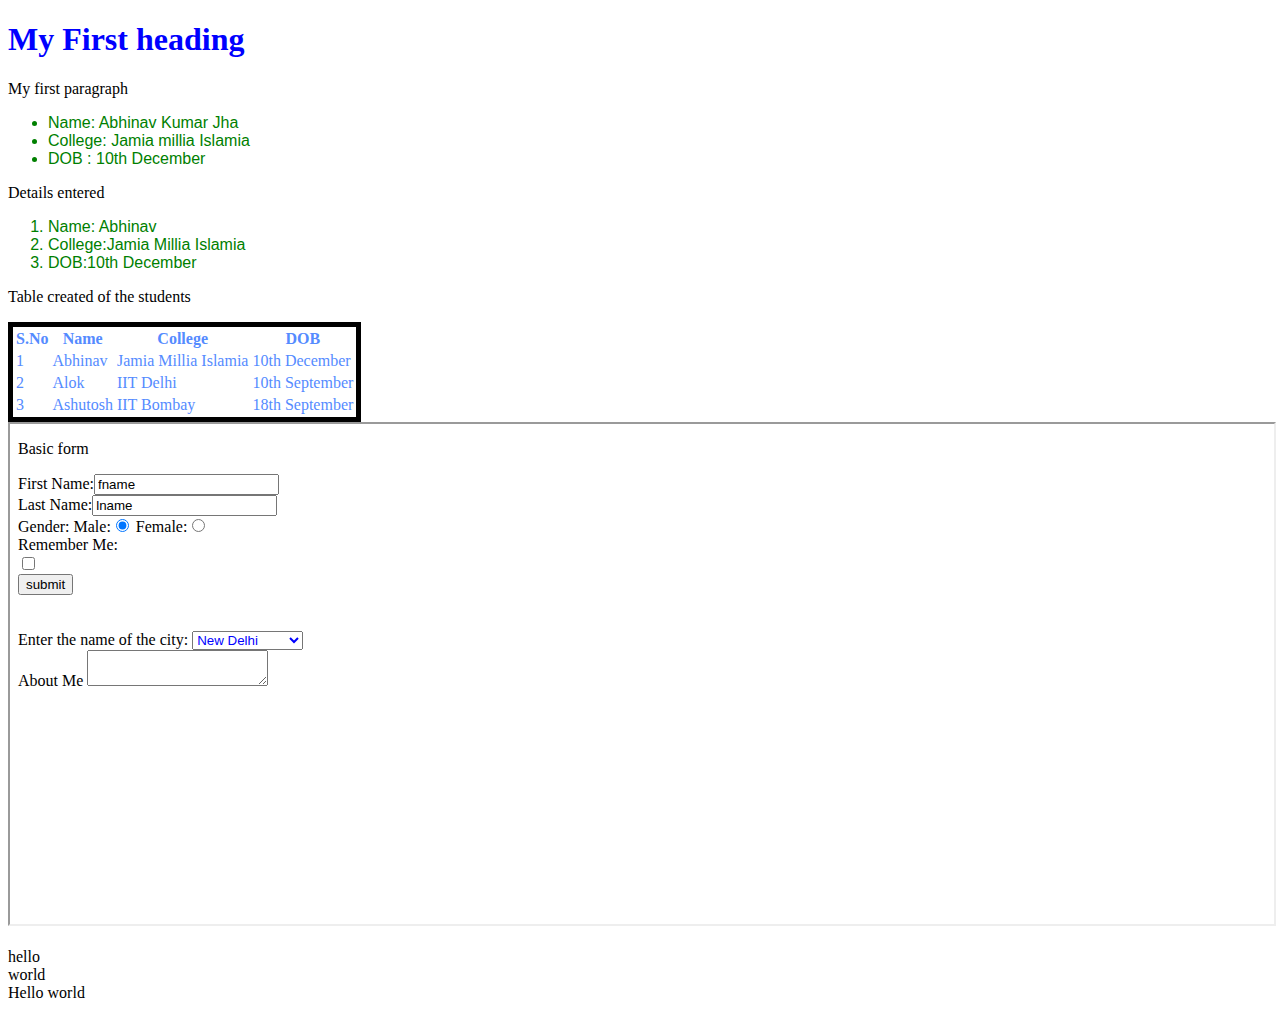
<file: index.html>
<!DOCTYPE HTML>
<html lang = "en-US">
	<head>
	<meta http-equiv="refresh" content="30">
		<title>Basic assignment</title>
		<link  rel="stylesheet" href = "style.css" type="text/css"/>
	</head>	
	<body>
		<h1 id="firstHeading">My First heading</h1>
		<p>My first paragraph</p>
		<ul>
			<li class="studentDetails">Name: Abhinav Kumar Jha</li>
			<li class="studentDetails">College: Jamia millia Islamia</li>
			<li  class="studentDetails"> DOB : 10th December </li>
		</ul>
		<p>Details entered</p>
		<ol type="1">
			<li class="studentDetails">Name: Abhinav</li>
			<li class="studentDetails">College:Jamia Millia Islamia</li>
			<li class="studentDetails">DOB:10th December</li>
		</ol>
		
		<p> Table created of the students </p>
		<table id="detailsTable">
			<tr>
				<th>S.No</th>
				<th>Name</th>
				<th>College</th>
				<th>DOB</th>
			</tr>
			<tr>
				<td>1</td>
				<td>Abhinav</td>
				<td>Jamia Millia Islamia</td>
				<td>10th December</td>
			</tr>
			<tr>
				<td>2</td>
				<td>Alok</td>
				<td>IIT Delhi</td>
				<td>10th September</td>
			</tr>
			<tr>
				<td>3</td>
				<td>Ashutosh</td>
				<td>IIT Bombay</td>
				<td>18th September</td>
			</tr>
		</table>
		<!-- this is the frame inside the main window -->
		<iframe src = "user_form.html" height="500" width="100%" name="iframe_s"></iframe>
		
		<br>
		<br>
		
		<div>hello</div>
		<div>world</div>
		
		<span>Hello</span>
		<span>world</span>
		<script type="text/javascript" src = "script.js"></script>
	</body>
</html>
</file>
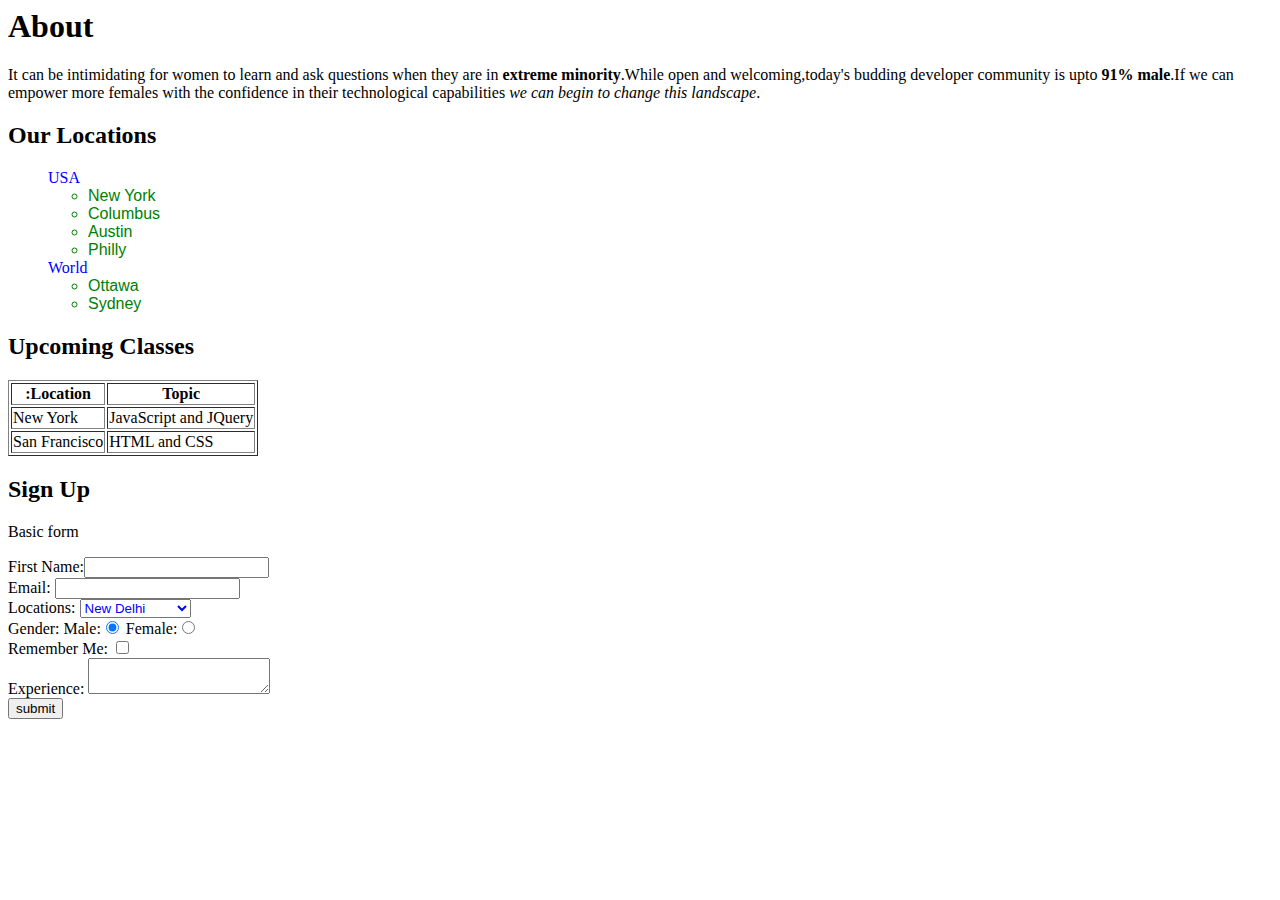
<file: html_css_practise/index.html>
<html>
<head>
<!--
<link rel="stylesheet" type="text/css" src="htmlcss_practise/style.css">
-->
<style type="text/css">
@media screen and (min-width:480px) and (max-width:720px){
	body{
		background-color:lightgreen;
	}
}
.city{
	font-family:Helvetica;
	color:green;
	list-style-type:circle;
}
#cityNames{
	color:blue;
	list-style-type:disc;
}
#locationSubject{
	color:black;
	border=5px;
}
</style>
<meta http-equiv="refresh" content="30">
<title>Assignment</title>
</head>

<body>
<h1>About</h1>
<p> It can be intimidating for women to learn and ask questions when they are in <b>extreme minority</b>.While open and welcoming,today's budding developer community is upto <b>91% male</b>.If we can empower more females with the confidence in their technological capabilities <i>we can begin to change this landscape</i>.

<h2> Our Locations </h2>
		<ul id="cityNames">USA
			<ul>
			<li class="city">New York</li>
			<li class="city">Columbus</li>
			<li  class="city">Austin</li>
			<li  class="city">Philly</li>
			</ul>
			World<ul>
			<li class="city">Ottawa</li>
			<li class="city">Sydney</li>
			</ul>
		</ul>
		<p><h2>Upcoming Classes</h2></p>
		<table id="locationSubject" border="1px solid">
			<tr>
				<th>:Location</th>
				<th>Topic</th>
			</tr>
			<tr>
				<td>New York</td>
				<td>JavaScript and JQuery</td>
			</tr>
			<tr>
				<td>San Francisco</td>
				<td>HTML and CSS</td>
			</tr>
		</table>
		<h2>Sign Up</h2>
		<body>
		<p>Basic form</p>
		<form action="" method="">
		<div><label>First Name:</label><input type="text" name="fname" value=""/></div>
		<div><label>Email: </label><input type="text" name="email" value=""/></div>
		
		<label>Locations:</label>
			<select name="city" style="color:blue">
				<option value="delhi">New Delhi</option>
				<option value="beng">Bengaluru</option>
				<option value="bbs">Bhubaneshwar</option>
				<option value="vrns">Varanasi</option>
				<option value="kpr">Kanpur</option>
				<option value="bmb">Mumbai</option>
			</select>
		<div><label>Gender: </label>Male:<input type="radio" name="Gender" checked value="Male"/>
					 Female:<input type="radio" name="Gender"  value="Female"/></div>
		<div><label> Remember Me: </label>
		<input type="checkbox" name="remember" value="yes"/></div>
		<label> Experience: </label><textarea height ="100px" width="100px"></textarea>
		<div><input type="submit" name="submit" value="submit"/></div>
		</form>
		
</body>
</html>
</file>
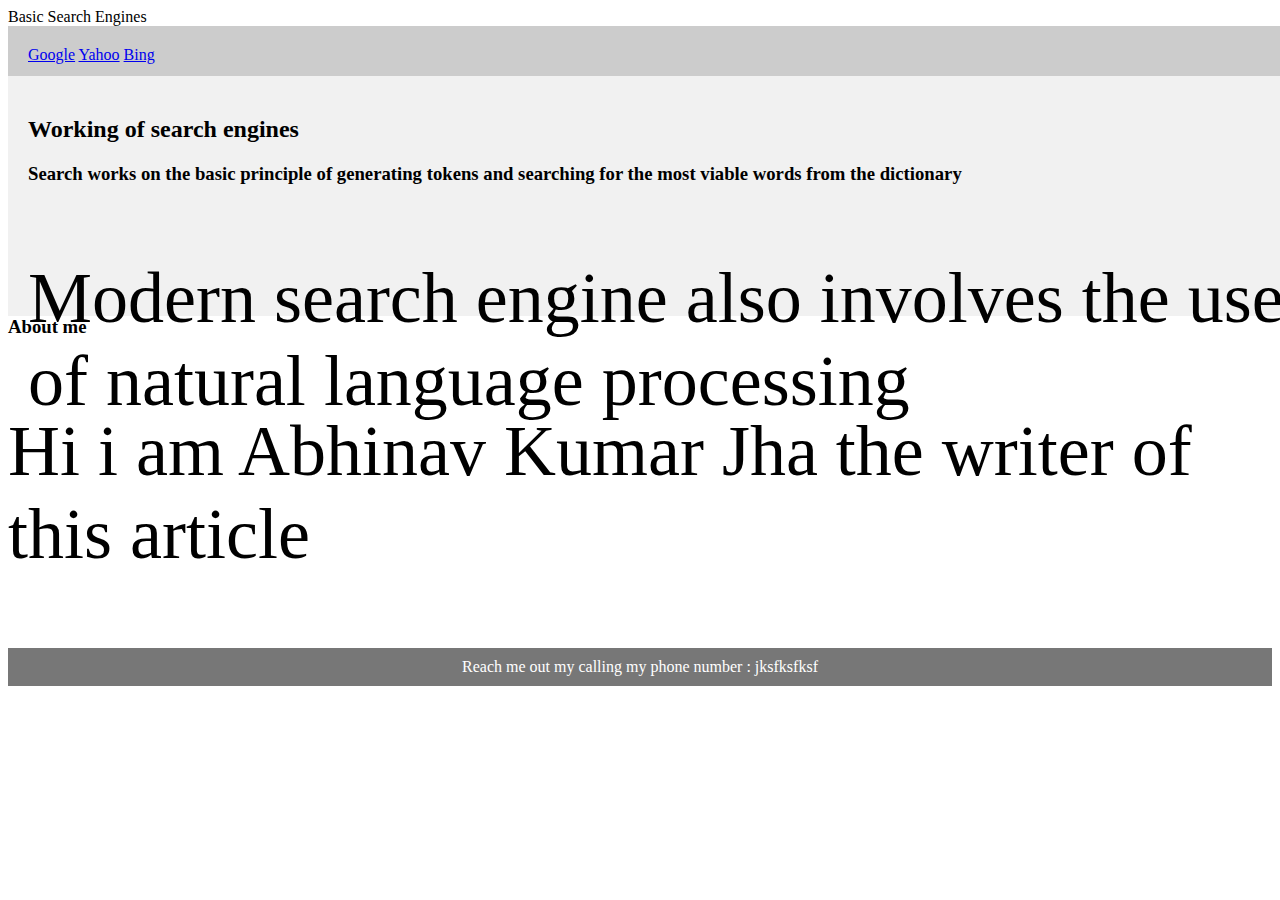
<file: app_text.html>
<html>
<head>
<meta http-equiv="refresh" content="30">
<link rel="stylesheet" type="text/css" href="style.css">
<title>My first application project</title>
</head>
	<body>
		<header>Basic Search Engines</header>
			<nav>
				<a href="www.google.com">Google</a>
				<a href="www.yahoo.com">Yahoo</a>
				<a href="www.bing.com">Bing</a>
			</nav>
		<article>
			<h2>Working of search engines</h2>
			<section>
				<h3>Search works on the basic principle of generating tokens and searching for the most viable words from the dictionary</h2>
				<p>Modern search engine also involves the use of natural language processing</p>
			</section>
		</article>
		<aside>
			<h3>About me</h2>
			<p>Hi i am Abhinav Kumar Jha the writer of this article</p>
		</aside>
		<footer>Reach me out my calling my phone number : jksfksfksf</footer>
	<body>
	
</html>
</file>
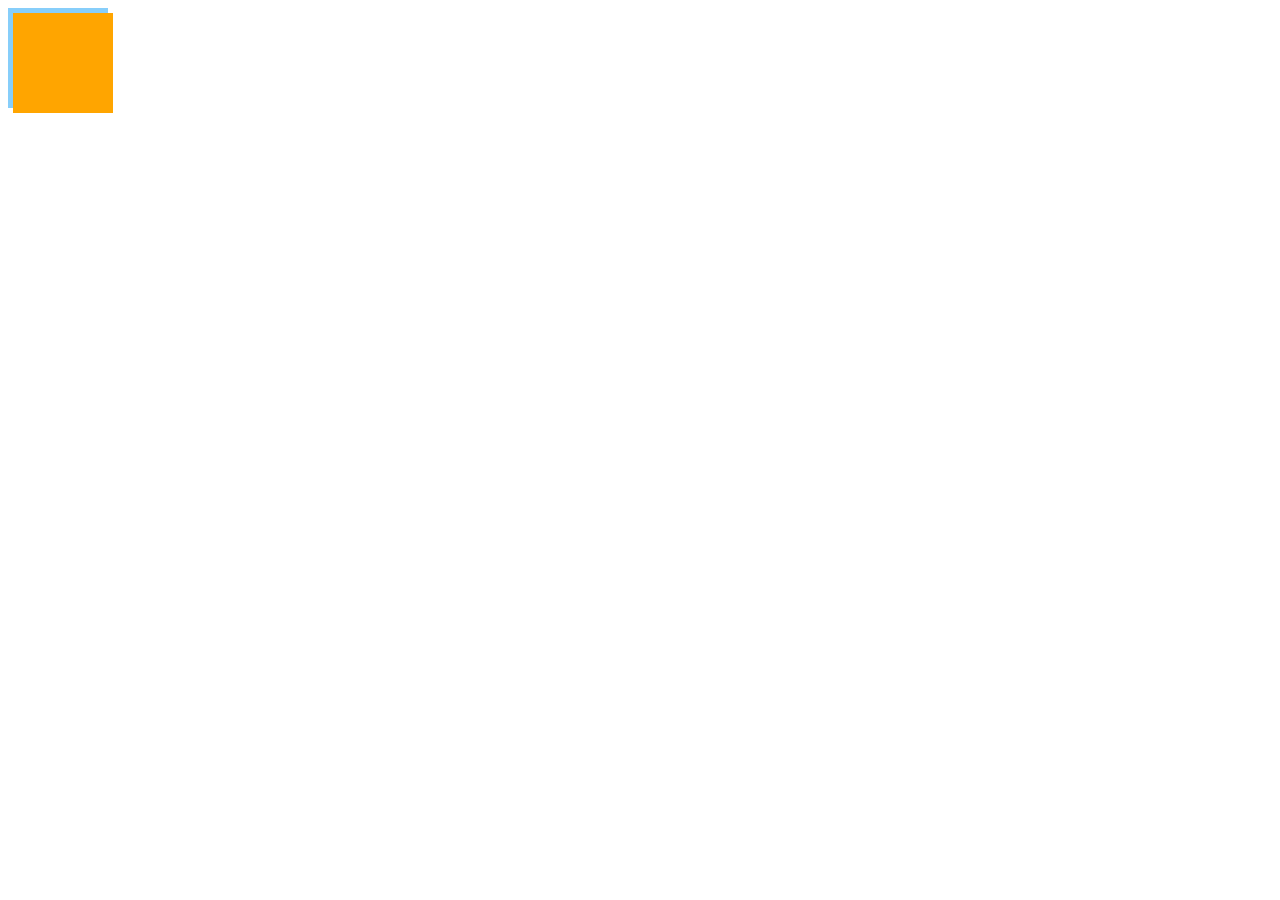
<file: css_position.html>
<html>
<head>	
	<title>CSS positional system</title>
</head>
<body>
	<style type="text/css">
		.box-orange{
		background:orange;
		position:absolute;
		
		height:100px;
		width:100px;
		left:5px;
		top:5px;
		}
		.box-blue{
		background:lightskyblue;
		height:100px;
		width:100px;
		position:static;
		}
		.container{
		position:relative;
		}
</style>
<div class="container">
	<div class="box-orange">
	</div>
	<div class="box-blue"></div>
</div>
</body>

</html>
</file>
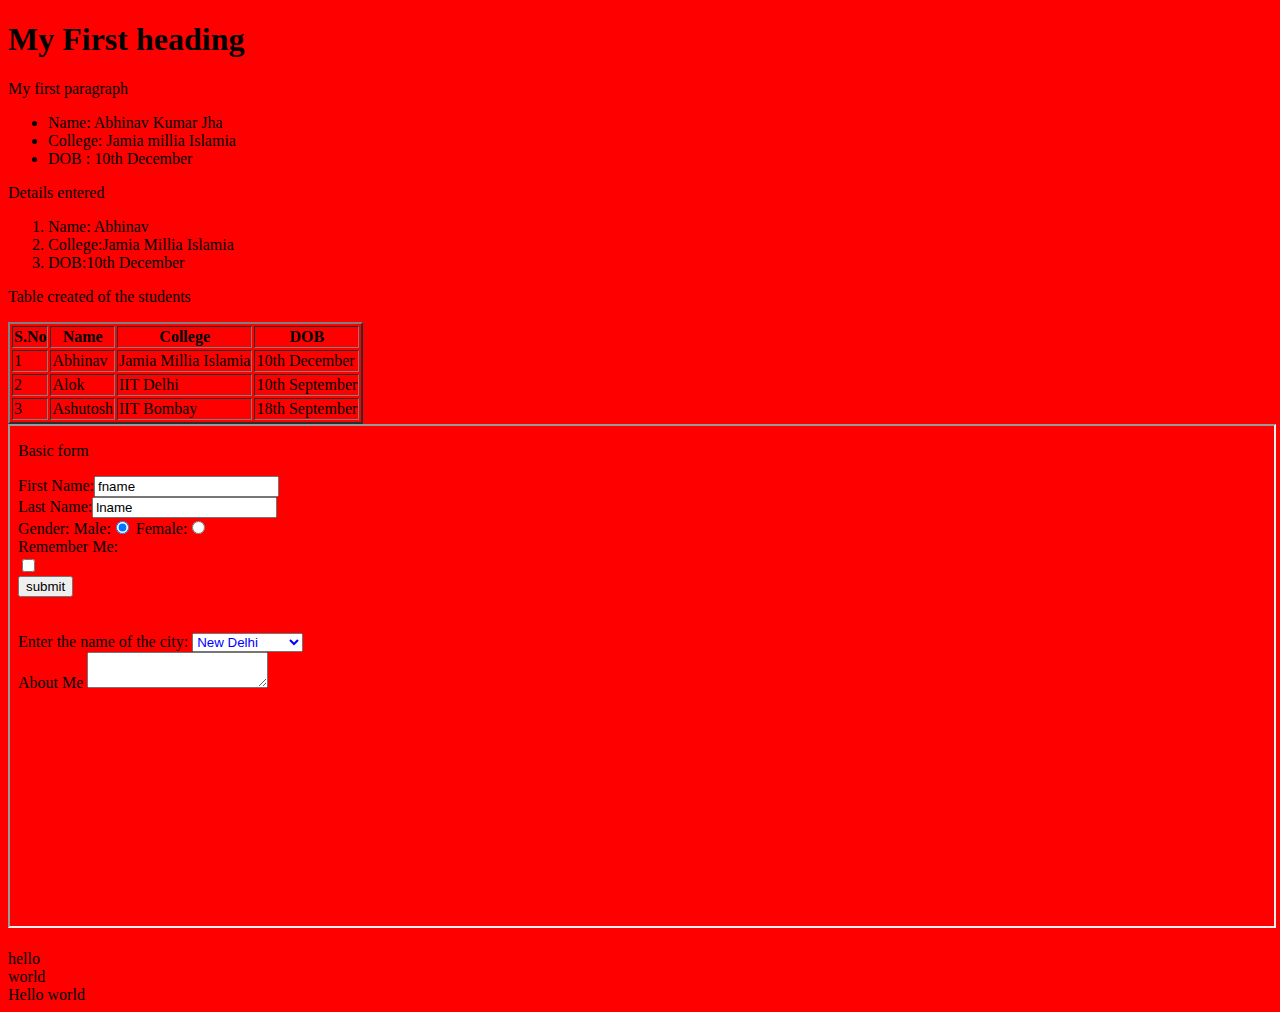
<file: in_page_css.html>
<!DOCTYPE HTML>
<html lang = "en-US">
	<head>
	<meta http-equiv="refresh" content="30">
		<title>Basic assignment</title>
		<style type="text/css">
		body{
		background-color:red;
		}
		</style>
	</head>	
	<body>
		<h1>My First heading</h1>
		<p>My first paragraph</p>
		<ul>
			<li>Name: Abhinav Kumar Jha</li>
			<li>College: Jamia millia Islamia</li>
			<li> DOB : 10th December </li>
		</ul>
		<p>Details entered</p>
		<ol type="1">
			<li>Name: Abhinav</li>
			<li>College:Jamia Millia Islamia</li>
			<li>DOB:10th December</li>
		</ol>
		
		<p> Table created of the students </p>
		<table border="2">
			<tr>
				<th>S.No</th>
				<th>Name</th>
				<th>College</th>
				<th>DOB</th>
			</tr>
			<tr>
				<td>1</td>
				<td>Abhinav</td>
				<td>Jamia Millia Islamia</td>
				<td>10th December</td>
			</tr>
			<tr>
				<td>2</td>
				<td>Alok</td>
				<td>IIT Delhi</td>
				<td>10th September</td>
			</tr>
			<tr>
				<td>3</td>
				<td>Ashutosh</td>
				<td>IIT Bombay</td>
				<td>18th September</td>
			</tr>
		</table>
		<!-- this is the frame inside the main window -->
		<iframe src = "user_form.html" height="500" width="100%" name="iframe_s"></iframe>
		
		<br>
		<br>
		
		<div>hello</div>
		<div>world</div>
		
		<span>Hello</span>
		<span>world</span>
		<script type="text/javascript" src = "script.js"></script>
	</body>
</html>
</file>
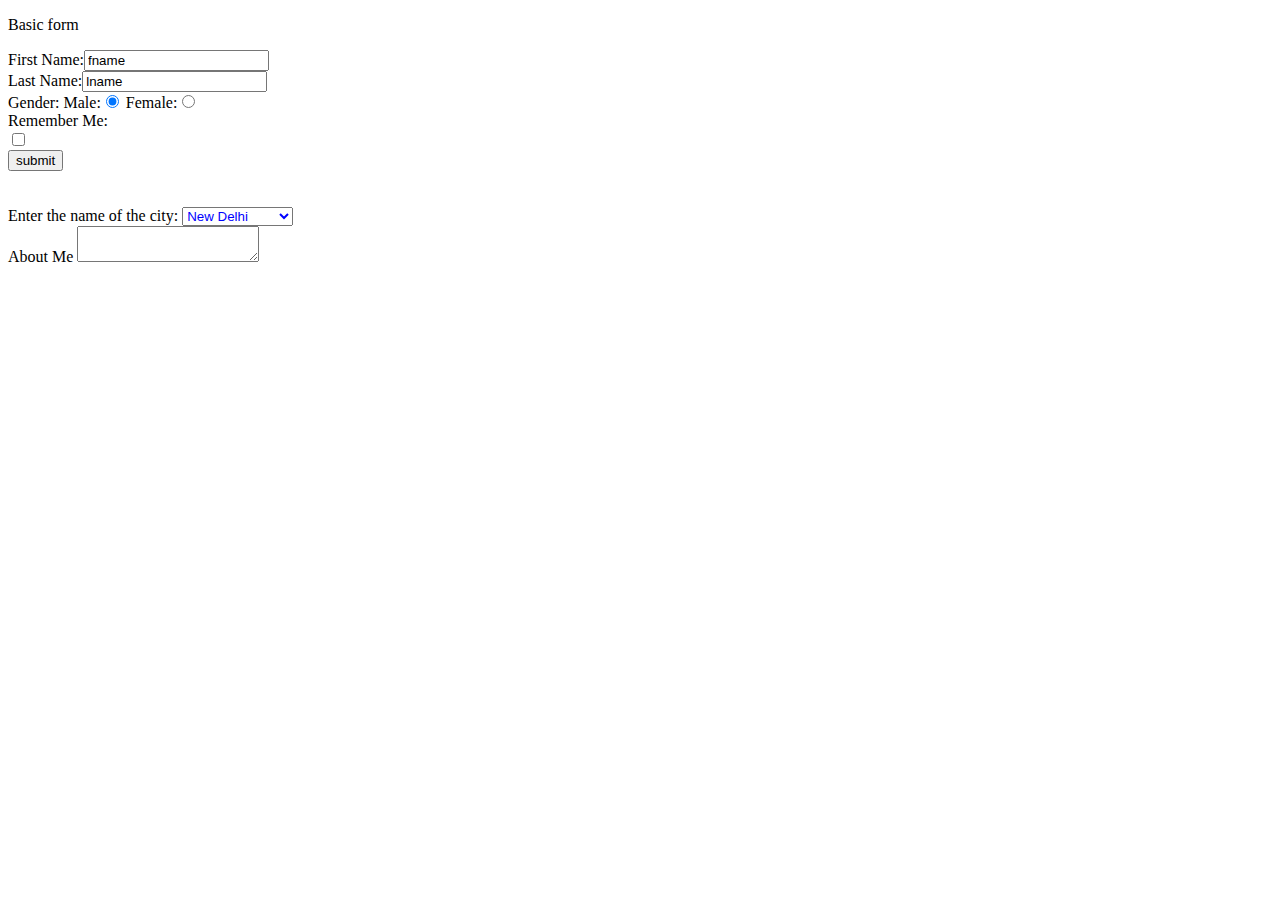
<file: user_form.html>
<!DOCTYPE HTML>
<HTML>
	<HEAD>
	<meta http-equiv="refresh" content="30">
		<TITLE>To test the iframe function</title>
	</head>

	<body>
		<p>Basic form</p>
		<form action="" method="">
		<div><label>First Name:</label><input type="text" name="fname" value="fname"/></div>
		<div><label>Last Name:</label><input type="text" name="lname" value="lname"/></div>
		<div><label>Gender: </label>Male:<input type="radio" name="Gender" checked value="Male"/>
					 Female:<input type="radio" name="Gender"  value="Female"/></div>
		<div><label> Remember Me: </label></div>
		<div><input type="checkbox" name="remember" value="yes"/></div>
		<div><input type="submit" name="submit" value="submit"/></div>
		</form>
		<br>
		<br>
		<div>
		<label>Enter the name of the city:</label>
			<select name="city" style="color:blue">
				<option value="delhi">New Delhi</option>
				<option value="beng">Bengaluru</option>
				<option value="bbs">Bhubaneshwar</option>
				<option value="vrns">Varanasi</option>
				<option value="kpr">Kanpur</option>
				<option value="bmb">Mumbai</option>
			</select>
		</div>
		<div>
			<label>About Me</label>
			<textarea height="200" width="300"></textarea>
		</div>
	</body>
</html>
</file>
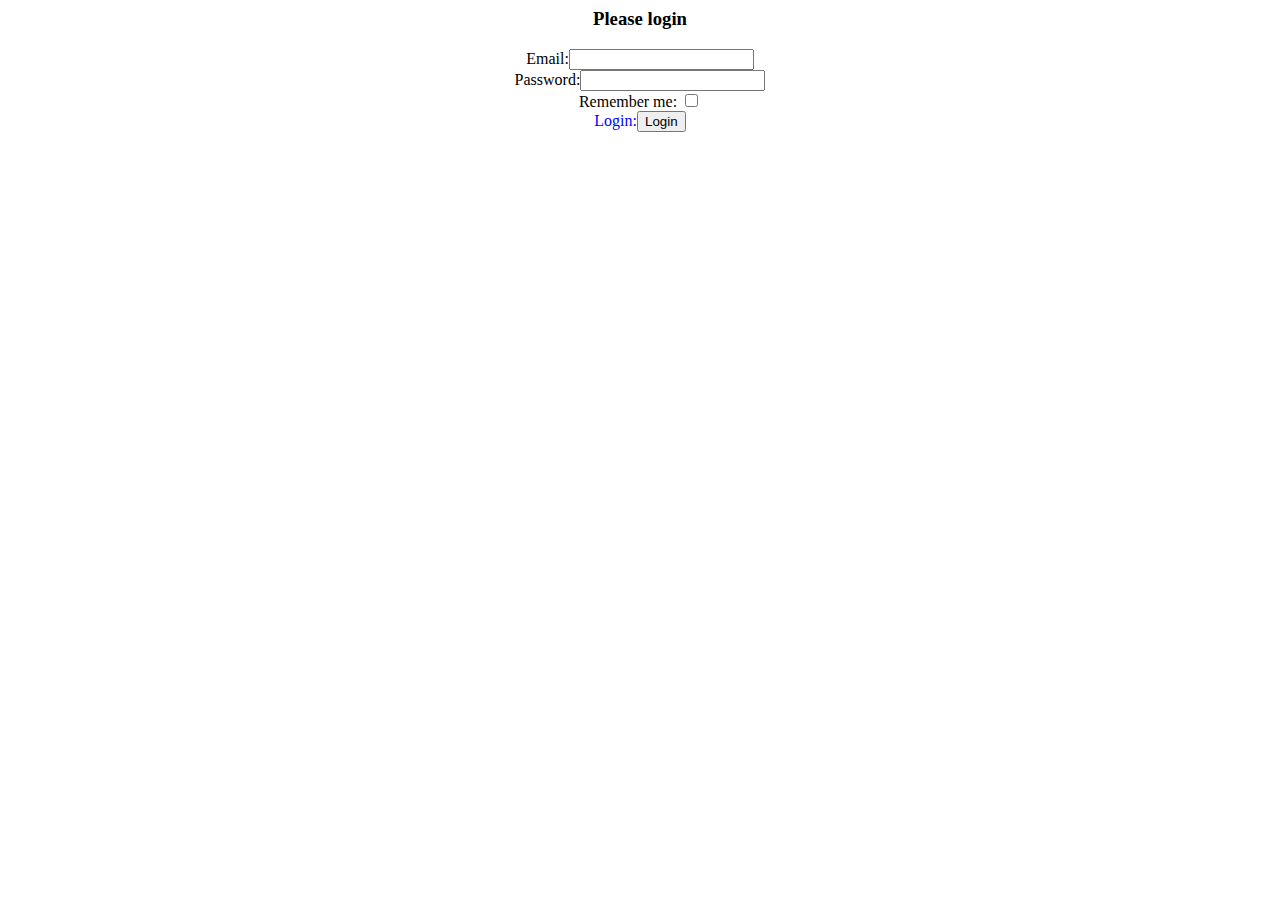
<file: html_css_practise/login.html>
<html>
	<head>
		<title>Login page</title>
		<style type="text/css">
		.botton{
		color:blue;
		}
		</style>
	</head>

<body align="center">
	<p>
	<h3>Please login</h3>
	<form>
		<div>Email:<input type="email" value=""  name="email"></div>
		<div>Password:<input type="password" value="" name="password"></div>
		<div>Remember me: <input type="checkbox" name="remember" value="yes"></div>
		<div class="botton">Login:<input type="submit" name="login" value="Login"></div>
	</form>
<body>
</html>
</file>
<file: style.css>
@media screen and (min-width:480px) and (max-width:720px){
	body{
		background-color:lightgreen;
	}
}
h1{
	color:yellow;
	}
nav{
	float:left;
	width:100%;
	height:10px;
	background:#ccc;
	padding:20px;
}
article{
	float:left;
	padding:20px;
	width:100%;
	background-color:#f1f1f1;
	height:200px;
}
section{
	display:table;
	clear:both;
}
footer{
	background-color:#777;
	padding:10px;
	text-align:center;
	color:white;
}
p{
	font-size:72;
}
.studentDetails{
	font-family:Helvetica;
	font-size:72;
	color:green;
}
#firstHeading{
	color:blue;
}
#detailsTable{
	color:#558bff;
	border:5px solid #000;
}
</file>
